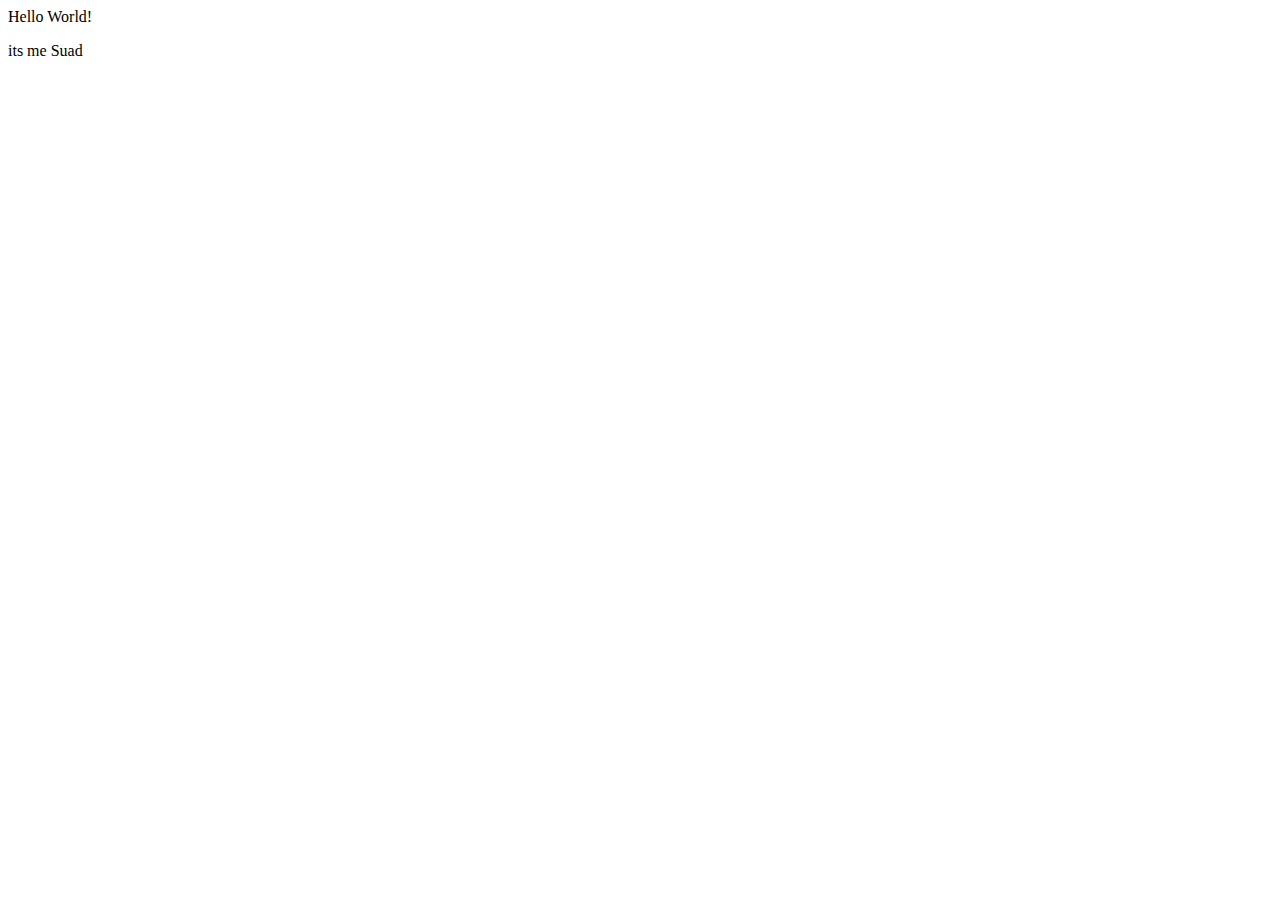
<file: index.html>
<!DOCTYPE html>
<html lang="en">
<head>
    <meta charset="UTF-8">
    <meta http-equiv="X-UA-Compatible" content="IE=edge">
    <meta name="viewport" content="width=device-width, initial-scale=1.0">
    <title>Document</title>
</head>
<body>
    Hello World!
    <p>its me Suad </p>
</body>
</html>
</file>
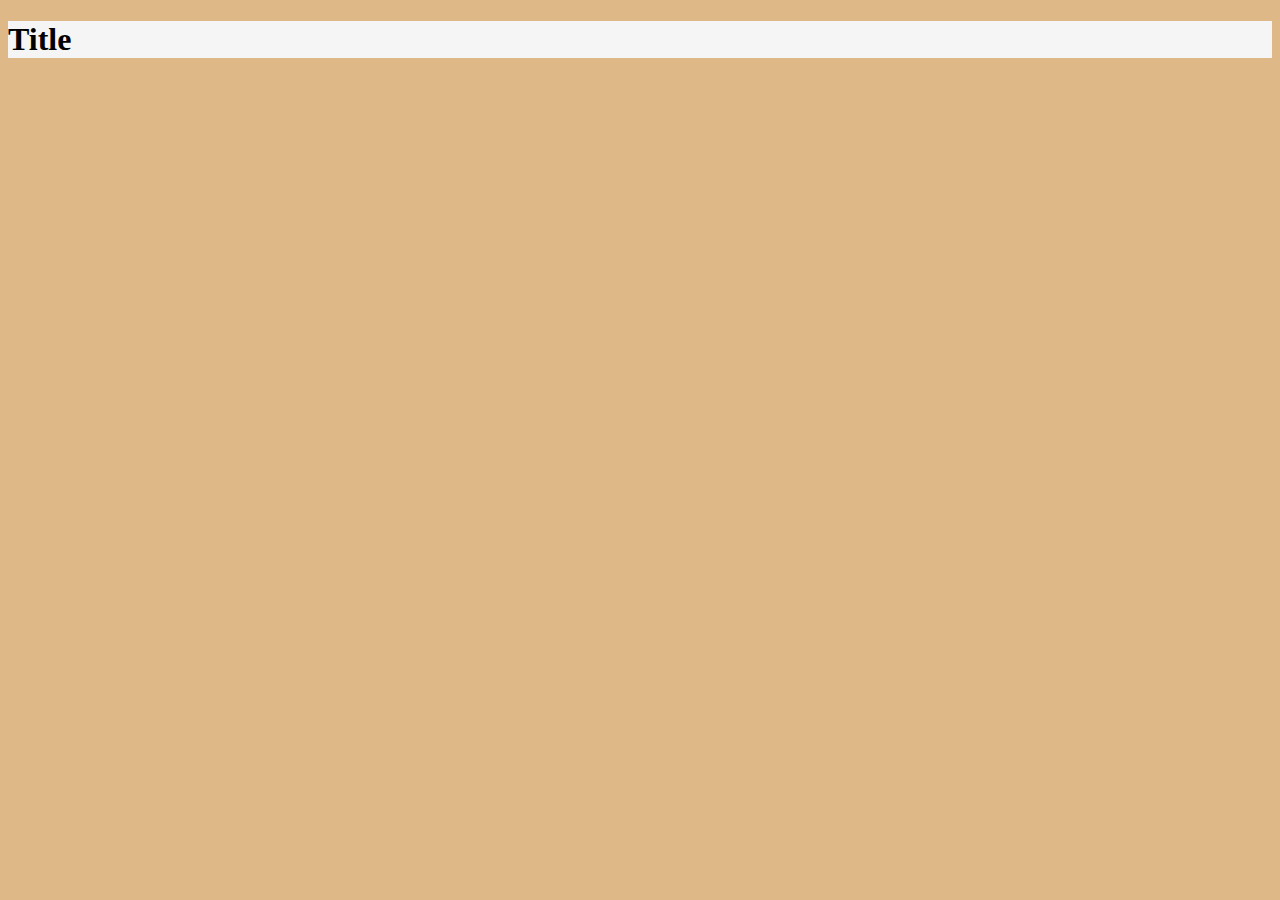
<file: colour tester.html>
<!DOCTYPE html>
<html lang="en">
<head>
    <meta charset="UTF-8">
    <meta http-equiv="X-UA-Compatible" content="IE=edge">
    <meta name="viewport" content="width=device-width, initial-scale=1.0">
    <title>Document</title>
    <link rel="stylesheet" href="style tester 1.css">
    <style> </style>
</head>
<body>
   <h1>Title</h1>
</body>
</html>
</file>
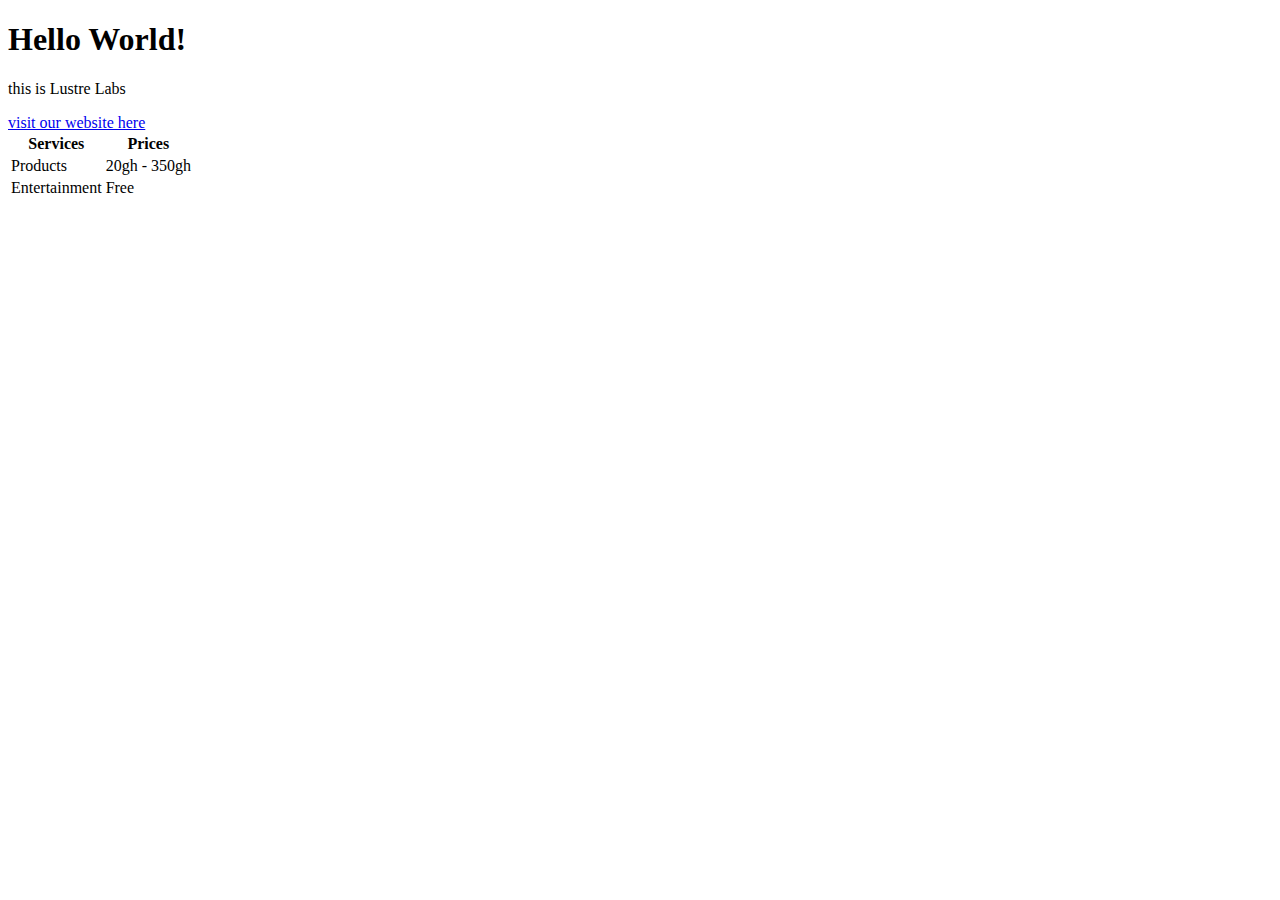
<file: lustrelabstester.html>
<!DOCTYPE html>
<html lang="en">
<head>
    <meta charset="UTF-8">
    <meta http-equiv="X-UA-Compatible" content="IE=edge">
    <meta name="viewport" content="width=device-width, initial-scale=1.0">
    <title>Document</title>
</head>
<body>
    <h1>Hello World!</h1>
    <p>this is Lustre Labs</p>
    <a href="https://lustrelabs.co">visit our website here</a>
    <table>
        <thead>
            <tr>
             <th>Services</th>   
             <th>Prices</th>
            </tr>
        </thead>
        <body>
            <tr>
                <td>Products</td>
                <td>20gh - 350gh</td>
            </tr>
            <tr>
                <td>Entertainment</td>
                <td>Free</td>
            </tr>
        </body>
    </table>
</body>
</html>
</file>
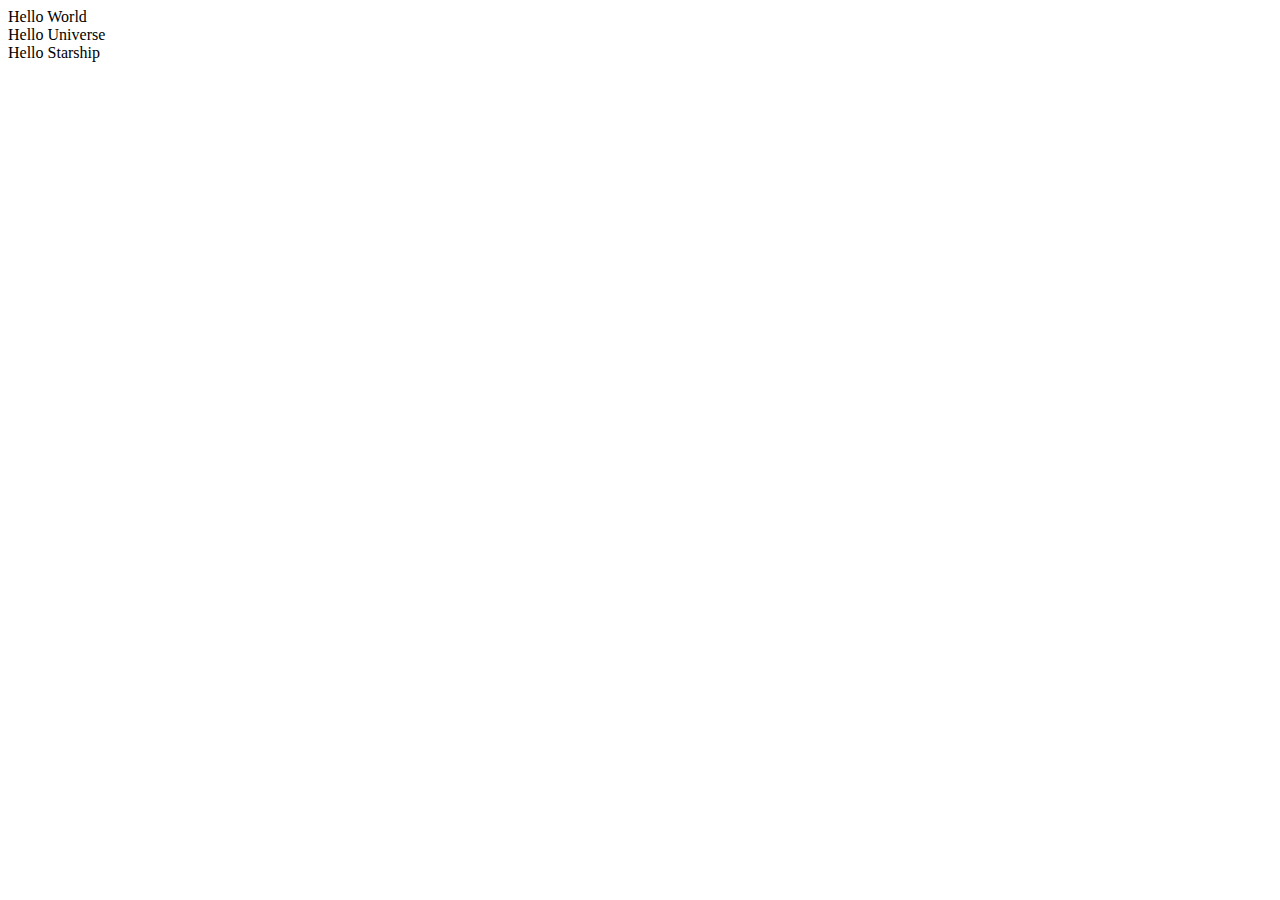
<file: random test 2.html>
<!DOCTYPE html>
<html lang="en">
<head>
    <meta charset="UTF-8">
    <meta http-equiv="X-UA-Compatible" content="IE=edge">
    <meta name="viewport" content="width=device-width, initial-scale=1.0">
    <style>
        
    </style>
    

</head>
<body>
   <div class= "world"> Hello World </div>
   <div class= "universe"> Hello Universe</div>
   <div class="starship"> Hello Starship </div>
</body>
</html>
</file>
<file: style tester 1.css>
body {
    background-color: burlywood;
}
h1 {
    background-color: whitesmoke;
}
</file>
